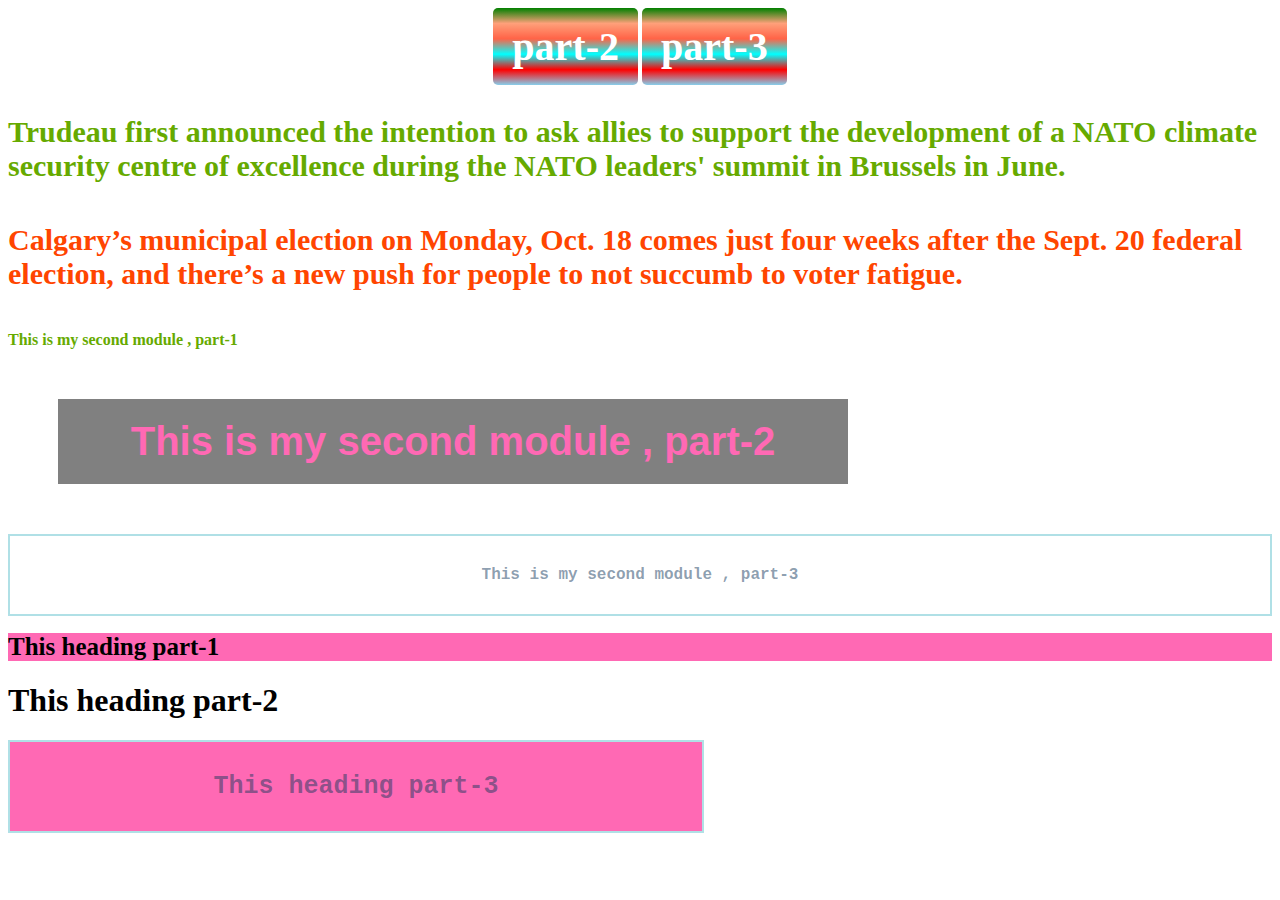
<file: index.html>
<!DOCTYPE html>
<html lang="en">
    <head>
        <meta charset="UTF-8">
        <meta http-equiv="X-UA-Compatible" content="IE=edge">
        <meta name="viewport" content="width=device-width, initial-scale=1.0">
        <title>2nd module part-1</title>
            <style>
                
                p{
                    color: rgb(102, 170, 0);
                    font-weight: 700;
                }
                #green{
                    font-family: arial;
                    background-color: grey;
                    color: hotpink;
                    font-size: 40px;
                    padding: 20px;
                    text-align: center;
                    font-weight: 900;
                }
                .blue{
                    font-family: tahoma;
                    font-size: 25px;
                    background: hotpink;
                    font-weight: 900;
                }
                .red{
                    color: rgba(16, 54, 90, 0.493);
                    font-family: 'Courier New', Courier, monospace;
                    font-weight: 1000;
                    border: 2px solid powderblue ;
                    padding: 30px;
                    text-align: center;
                    font-weight: 900;
                }
                h1.red{
                    width: 50%;

                }
                .indigo{
                    width: 750px;
                    margin: 50px;
                }
                .white{
                    color: orangered;
                    font-family: tahoma;
                    font-size: 30px;
                }
				nav{
					text-align:center;
				
					
				}
				nav a button{
					text-align:center;
					background-image:linear-gradient(green, lightsalmon, tomato, cyan, red, skyblue);
					border:none;
					border-radius:5px;
					color:white;
					padding:15px 19px;
					font-size:40px;
					font-family:tahoma arial;
					font-weight:700;
					
				}

            </style>
    </head>
    <body>
	<nav>
		<a href="part2.html" target="_blank"><button>part-2</button></a>
		<a href="part3.html" target="_blank"><button>part-3</button></a>
	</nav>
        <div class="white">
            <p>Trudeau first announced the intention to ask allies to support the development of a NATO climate security centre of excellence during the NATO leaders' summit in Brussels in June.</p>
            <h4>Calgary’s municipal election on Monday, Oct. 18 comes just four weeks after the Sept. 20 federal election, and there’s a new push for people to not succumb to voter fatigue.</h4>
        </div>
        
        <p>This is my second module , part-1</p>
        <p id="green" class="indigo">This is my second module , part-2</p>
        <p class="red">This is my second module , part-3</p>
        <h1 class="blue">This heading part-1</h1>
        <h1>This heading part-2</h1>
        <h1 class="blue red">This heading part-3</h1>
        
    </body>
</html>
</file>
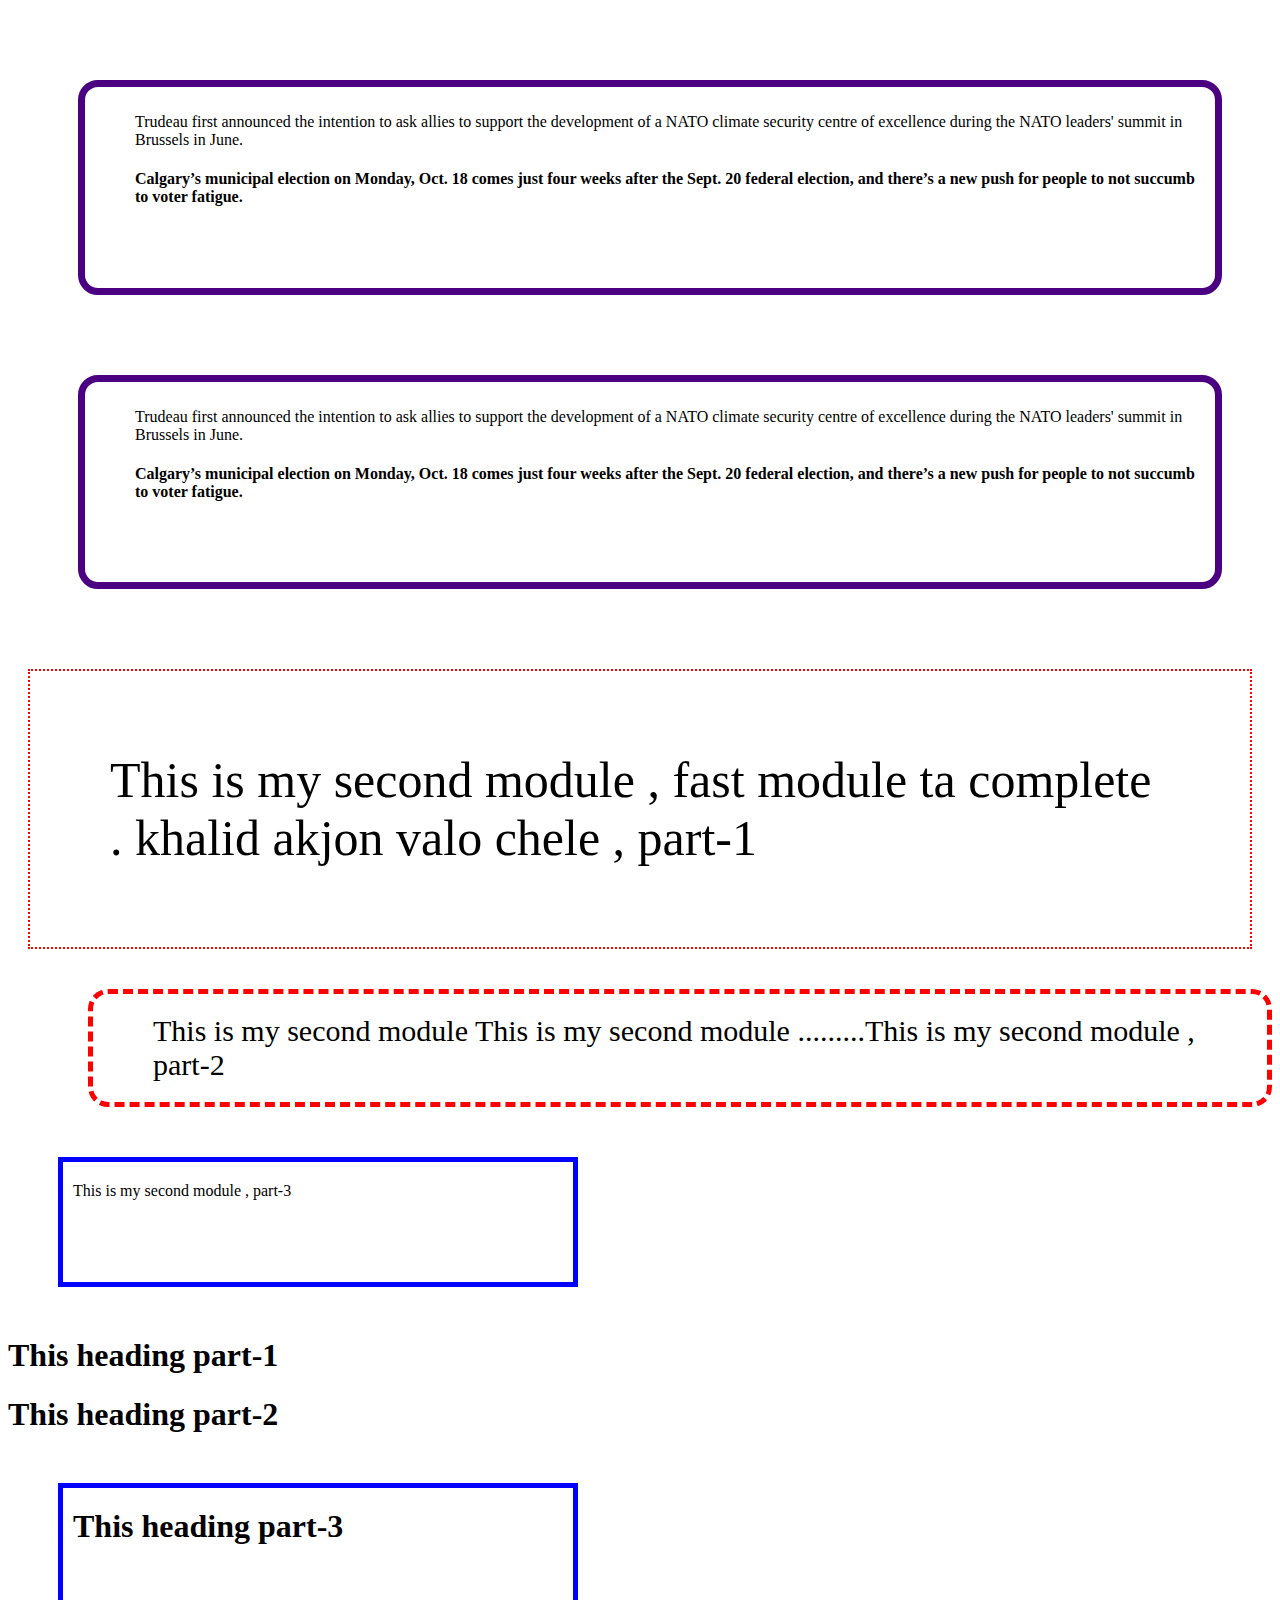
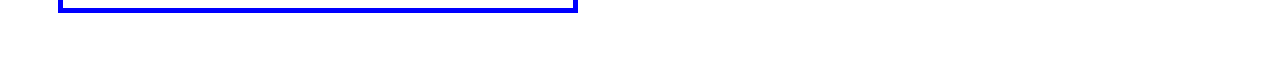
<file: part2.html>
<!DOCTYPE html>
<html lang="en">
    <head>
        <meta charset="UTF-8">
        <meta http-equiv="X-UA-Compatible" content="IE=edge">
        <meta name="viewport" content="width=device-width, initial-scale=1.0">
        <title>2nd module part-2</title>
            <style>
                
                .white{
                    border: 7px solid indigo;
                    border-radius:20px;
                    margin: 80px 50px 80px 70px;
                    padding: 10px 20px 60px 50px;

                }
                .ig{
                    font-size: 50px;
                    border: 2px dotted red;
                    margin: 40px 20px;
                    padding: 80px;
                }
                #green{
                    font-size: 30px;
                    border: 5px dashed red;
                    border-radius: 20px;
                    margin-left: 80px ;
                    padding: 20px 60px;
                }
                .red{
                    border: 5px solid blue;
                    width: 500px;
                    height: 100px;
                    margin: 50px;
                    padding-top: 20px;
                    padding-left: 10px;
                }

            </style>
    </head>
    <body>
        <div class="white">
            <p>Trudeau first announced the intention to ask allies to support the development of a NATO climate security centre of excellence during the NATO leaders' summit in Brussels in June.</p>
            <h4>Calgary’s municipal election on Monday, Oct. 18 comes just four weeks after the Sept. 20 federal election, and there’s a new push for people to not succumb to voter fatigue.</h4>
        </div>
        <div class="white">
            <p>Trudeau first announced the intention to ask allies to support the development of a NATO climate security centre of excellence during the NATO leaders' summit in Brussels in June.</p>
            <h4>Calgary’s municipal election on Monday, Oct. 18 comes just four weeks after the Sept. 20 federal election, and there’s a new push for people to not succumb to voter fatigue.</h4>
        </div>
        
        <p class="ig">This is my second module , fast module ta complete . khalid akjon valo chele , part-1</p>
        <p id="green" class="indigo">This is my second module This is my second module .........This is my second module , part-2</p>
        <p class="red">This is my second module , part-3</p>
        <h1 class="blue">This heading part-1</h1>
        <h1>This heading part-2</h1>
        <h1 class="blue red">This heading part-3</h1>
        
    </body>
</html>
</file>
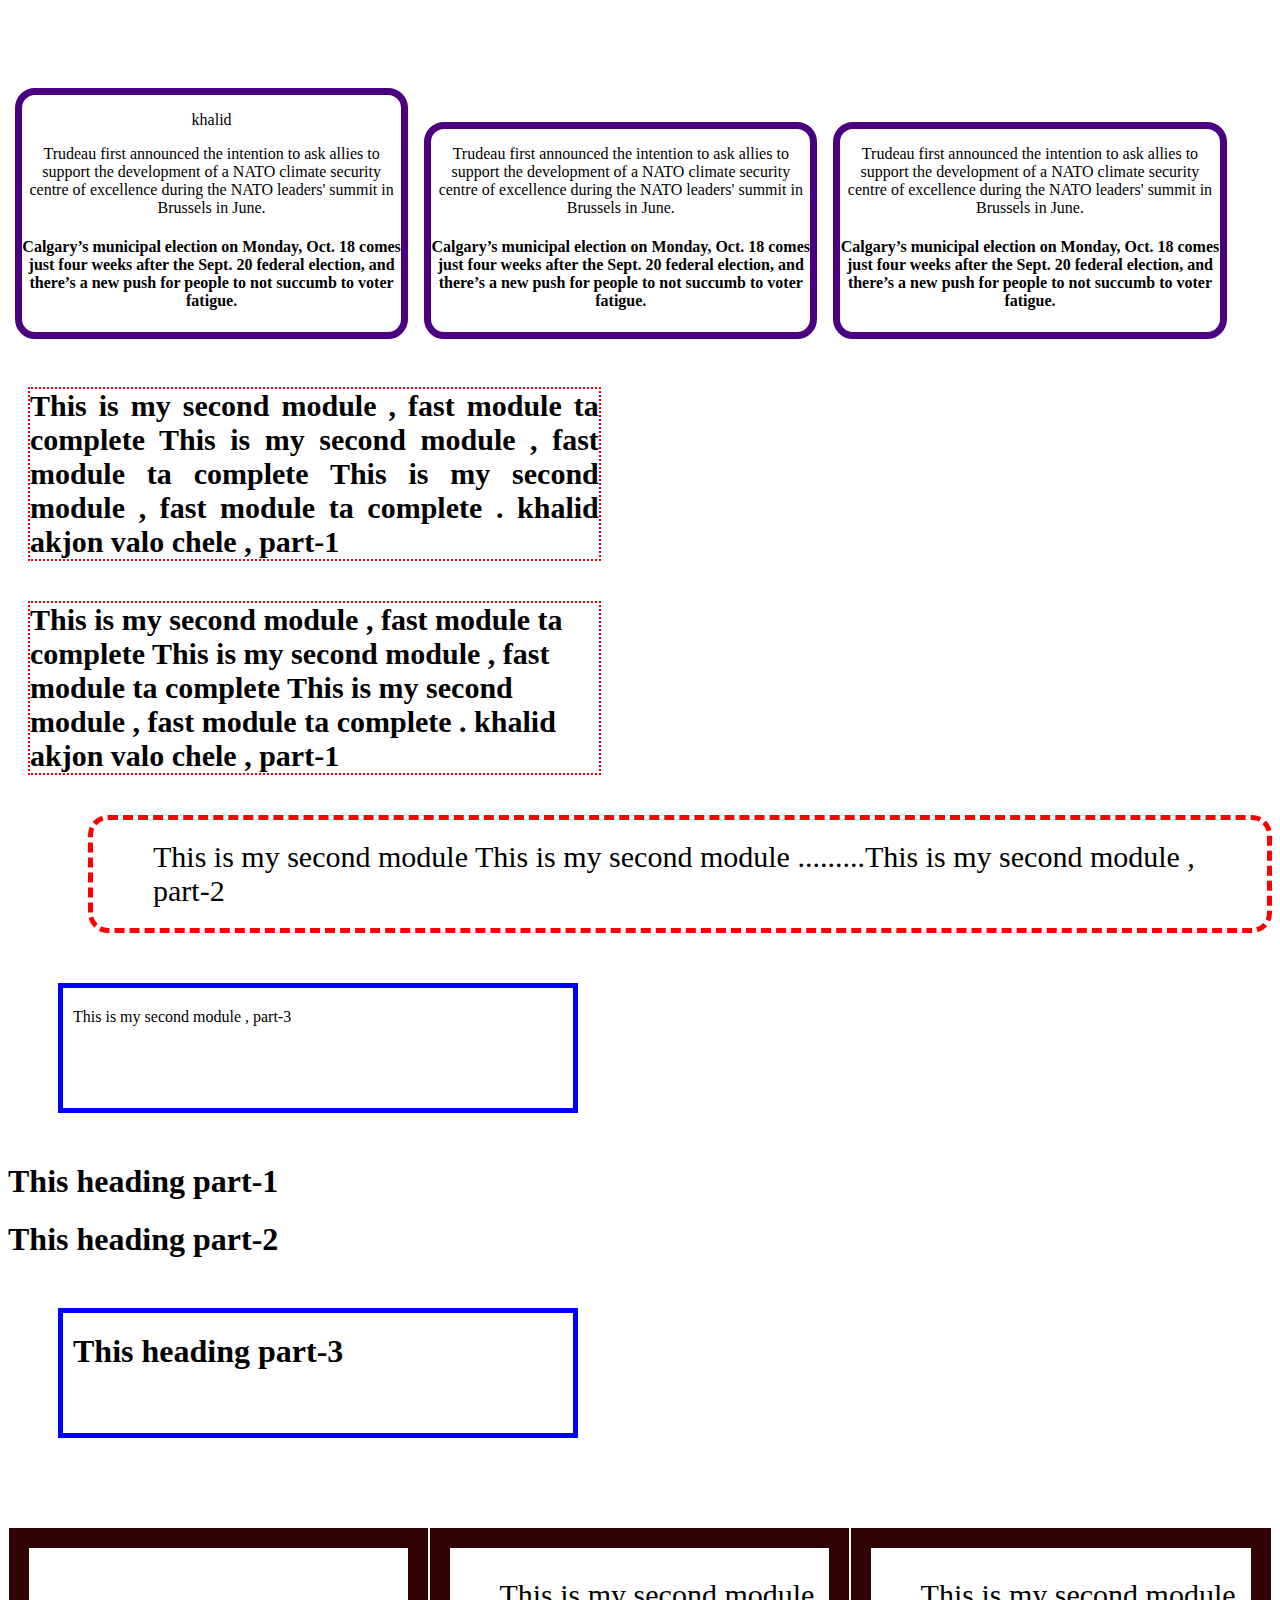
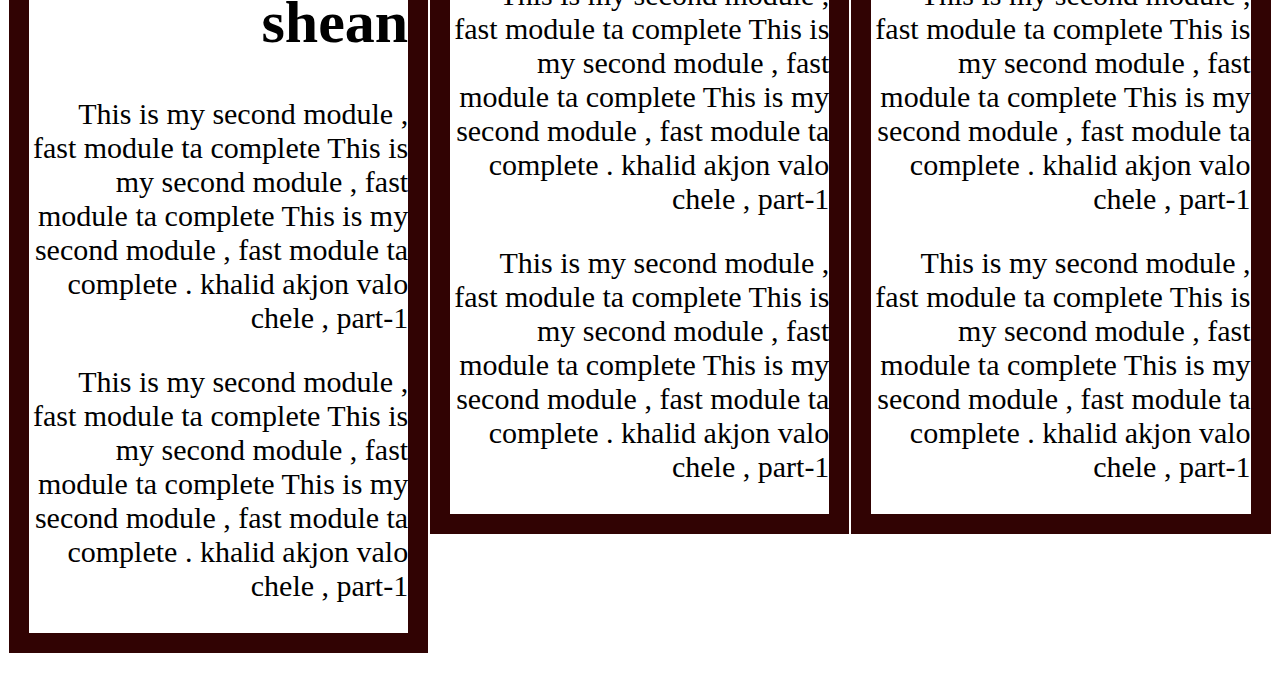
<file: part3.html>
<!DOCTYPE html>
<html lang="en">
    <head>
        <meta charset="UTF-8">
        <meta http-equiv="X-UA-Compatible" content="IE=edge">
        <meta name="viewport" content="width=device-width, initial-scale=1.0">
        <title>2nd module part-3</title>
        <link rel="stylesheet" href="style.css">
    </head>
    <body>
        <div class="white">
            <p>khalid</p>
            <p>Trudeau first announced the intention to ask allies to support the development of a NATO climate security centre of excellence during the NATO leaders' summit in Brussels in June.</p>
            <h4>Calgary’s municipal election on Monday, Oct. 18 comes just four weeks after the Sept. 20 federal election, and there’s a new push for people to not succumb to voter fatigue.</h4>
            
        </div>
        <div class="white">
            <p>Trudeau first announced the intention to ask allies to support the development of a NATO climate security centre of excellence during the NATO leaders' summit in Brussels in June.</p>
            <h4>Calgary’s municipal election on Monday, Oct. 18 comes just four weeks after the Sept. 20 federal election, and there’s a new push for people to not succumb to voter fatigue.</h4>
        </div>
        <div class="white">
            <p>Trudeau first announced the intention to ask allies to support the development of a NATO climate security centre of excellence during the NATO leaders' summit in Brussels in June.</p>
            <h4>Calgary’s municipal election on Monday, Oct. 18 comes just four weeks after the Sept. 20 federal election, and there’s a new push for people to not succumb to voter fatigue.</h4>
        </div>
        
            <p class="ig"> This is my second module , fast module ta complete This is my second module , fast module ta complete This is my second module , fast module ta complete . khalid akjon valo chele , part-1</p>
        <p class="igg"> This is my second module , fast module ta complete This is my second module , fast module ta complete This is my second module , fast module ta complete . khalid akjon valo chele , part-1</p>
        <p id="green" class="indigo">This is my second module This is my second module .........This is my second module , part-2</p>
        <p class="red">This is my second module , part-3</p>
            <h1 class="blue">This heading part-1</h1>
            <h1 >This heading part-2</h1>
            <h1 class="blue red">This heading part-3</h1>
                
            <section class="blog">
                    <h1>shean</h1>
                    <p> This is my second module , fast module ta complete This is my second module , fast module ta complete This is my second module , fast module ta complete . khalid akjon valo chele , part-1</p>
                    <p> This is my second module , fast module ta complete This is my second module , fast module ta complete This is my second module , fast module ta complete . khalid akjon valo chele , part-1</p>
                </section>
                <section class="blog">
                    <p> This is my second module , fast module ta complete This is my second module , fast module ta complete This is my second module , fast module ta complete . khalid akjon valo chele , part-1</p>
                    <p> This is my second module , fast module ta complete This is my second module , fast module ta complete This is my second module , fast module ta complete . khalid akjon valo chele , part-1</p>
                </section>
                <section class="blog">
                    <p> This is my second module , fast module ta complete This is my second module , fast module ta complete This is my second module , fast module ta complete . khalid akjon valo chele , part-1</p>
                    <p> This is my second module , fast module ta complete This is my second module , fast module ta complete This is my second module , fast module ta complete . khalid akjon valo chele , part-1</p>
                </section>
        
    </body>
</html>
</file>
<file: style.css>
.white{
    border: 7px solid indigo;
    border-radius:20px;
    margin: 80px 5px 8px 7px;
    text-align: center;
    width: 30%;
    display: inline-block;
}

.blog{
    font-size: 30px;
    border: 20px solid rgb(49, 3, 3);
    margin: 40px 1px;
    text-align: right;

    width: 30%;
    float: left;
}
.ig{
    font-size: 30px;
    border: 2px dotted red;
    margin: 40px 20px;
    text-align: justify;
    font-weight: 700;
    width: 45%;
}
.igg{
    font-size: 30px;
    border: 2px dotted red;
    margin: 40px 20px;
    font-weight: 700;
    width: 45%;
    
}
#green{
    font-size: 30px;
    border: 5px dashed red;
    border-radius: 20px;
    margin-left: 80px ;
    padding: 20px 60px;
}
.red{
    border: 5px solid blue;
    width: 500px;
    height: 100px;
    margin: 50px;
    padding-top: 20px;
    padding-left: 10px;
}
</file>
